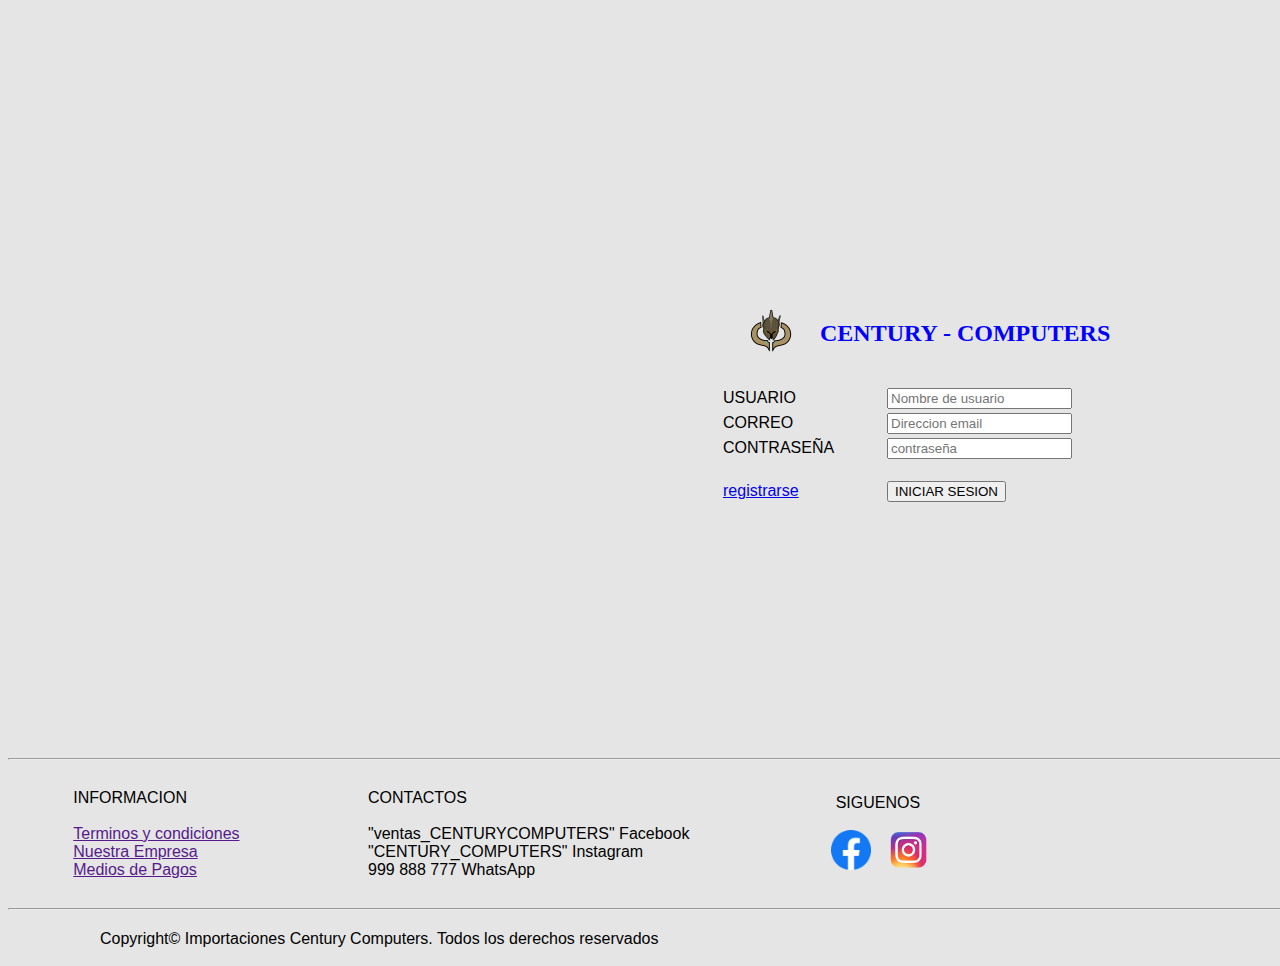
<file: index2.html>
<!DOCTYPE html>
<html lang="en">
<head>
    <meta charset="UTF-8">
    <meta http-equiv="X-UA-Compatible" content="IE=edge">
    <meta name="viewport" content="width=device-width, initial-scale=1.0">
    <title>CENTURY COMPUTERS</title>
    <link rel="stylesheet" href="css/login.css" rel="stylesheet">
</head>
<body bgcolor="#E5E5E5">
    <div>
        <div class="formulario">
            <a href="index.html"><img src="images/pantheon.png" style="width: 100px; float: left;"></a>
            <div class="nombre2">
                <h2>CENTURY - COMPUTERS</h2><br>
            </div>
            <table>
                <tr>
                    <td>USUARIO</td>
                    <td>&nbsp;&nbsp;&nbsp;&nbsp;&nbsp;&nbsp;&nbsp;&nbsp;&nbsp;&nbsp;&nbsp;<input type="text" name="txtnom" placeholder="Nombre de usuario"></td>
                </tr>
                <tr>
                    <td>CORREO</td>
                    <td>&nbsp;&nbsp;&nbsp;&nbsp;&nbsp;&nbsp;&nbsp;&nbsp;&nbsp;&nbsp;&nbsp;<input type="email" placeholder="Direccion email"></td>
                </tr>
                <tr>
                    <td>CONTRASEÑA</td>
                    <td>&nbsp;&nbsp;&nbsp;&nbsp;&nbsp;&nbsp;&nbsp;&nbsp;&nbsp;&nbsp;&nbsp;<input type="text" name="txtnom" placeholder="contraseña"></td>
                </tr>
                <tr>
                    <td><br><a href="register.html">registrarse</a></td>
                    <td><br>&nbsp;&nbsp;&nbsp;&nbsp;&nbsp;&nbsp;&nbsp;&nbsp;&nbsp;&nbsp;&nbsp;<a href="pagprincipal2.html"><input type="button" value="INICIAR SESION"></a></td>
                </tr>
            </table>
        </div>
        <div class="foto">
            <hr>
            <br>
            <table>
                <tr>
                    <td>&nbsp;&nbsp;&nbsp;&nbsp;&nbsp;&nbsp;&nbsp;&nbsp;&nbsp;&nbsp;&nbsp;&nbsp;&nbsp;&nbsp;INFORMACION <br><br>&nbsp;&nbsp;&nbsp;&nbsp;&nbsp;&nbsp;&nbsp;&nbsp;&nbsp;&nbsp;&nbsp;&nbsp;&nbsp;&nbsp;<a href="">Terminos y condiciones</a> <br>&nbsp;&nbsp;&nbsp;&nbsp;&nbsp;&nbsp;&nbsp;&nbsp;&nbsp;&nbsp;&nbsp;&nbsp;&nbsp;&nbsp;<a href="">Nuestra Empresa</a> <br>&nbsp;&nbsp;&nbsp;&nbsp;&nbsp;&nbsp;&nbsp;&nbsp;&nbsp;&nbsp;&nbsp;&nbsp;&nbsp;&nbsp;<a href="">Medios de Pagos</a></td>
                    <td>&nbsp;&nbsp;&nbsp;&nbsp;&nbsp;&nbsp;&nbsp;&nbsp;&nbsp;&nbsp;&nbsp;&nbsp;&nbsp;&nbsp;&nbsp;&nbsp;&nbsp;&nbsp;&nbsp;&nbsp;&nbsp;&nbsp;&nbsp;&nbsp;&nbsp;&nbsp;&nbsp;&nbsp;CONTACTOS <br><br>&nbsp;&nbsp;&nbsp;&nbsp;&nbsp;&nbsp;&nbsp;&nbsp;&nbsp;&nbsp;&nbsp;&nbsp;&nbsp;&nbsp;&nbsp;&nbsp;&nbsp;&nbsp;&nbsp;&nbsp;&nbsp;&nbsp;&nbsp;&nbsp;&nbsp;&nbsp;&nbsp;&nbsp;"ventas_CENTURYCOMPUTERS" Facebook <br>&nbsp;&nbsp;&nbsp;&nbsp;&nbsp;&nbsp;&nbsp;&nbsp;&nbsp;&nbsp;&nbsp;&nbsp;&nbsp;&nbsp;&nbsp;&nbsp;&nbsp;&nbsp;&nbsp;&nbsp;&nbsp;&nbsp;&nbsp;&nbsp;&nbsp;&nbsp;&nbsp;&nbsp;"CENTURY_COMPUTERS" Instagram <br>&nbsp;&nbsp;&nbsp;&nbsp;&nbsp;&nbsp;&nbsp;&nbsp;&nbsp;&nbsp;&nbsp;&nbsp;&nbsp;&nbsp;&nbsp;&nbsp;&nbsp;&nbsp;&nbsp;&nbsp;&nbsp;&nbsp;&nbsp;&nbsp;&nbsp;&nbsp;&nbsp;&nbsp;999 888 777 WhatsApp</td>
                    <td>&nbsp;&nbsp;&nbsp;&nbsp;&nbsp;&nbsp;&nbsp;&nbsp;&nbsp;&nbsp;&nbsp;&nbsp;&nbsp;&nbsp;&nbsp;&nbsp;&nbsp;&nbsp;&nbsp;&nbsp;&nbsp;&nbsp;&nbsp;&nbsp;&nbsp;&nbsp;&nbsp;&nbsp;&nbsp;&nbsp;&nbsp;&nbsp;SIGUENOS <br><br>&nbsp;&nbsp;&nbsp;&nbsp;&nbsp;&nbsp;&nbsp;&nbsp;&nbsp;&nbsp;&nbsp;&nbsp;&nbsp;&nbsp;&nbsp;&nbsp;&nbsp;&nbsp;&nbsp;&nbsp;&nbsp;&nbsp;&nbsp;&nbsp;&nbsp;&nbsp;&nbsp;&nbsp;&nbsp;&nbsp;&nbsp;<img src="images/face.png" style="width: 40px;">&nbsp;&nbsp;&nbsp;&nbsp;<img src="images/insta.png" style="width: 40px;"></td>
                </tr>
            </table>
            <br>
            <hr>
        </div>
        <div class="copyo">
            Copyright© Importaciones Century Computers. Todos los derechos reservados <br><br>
        </div>
    </div>
</body>
</html>
</file>
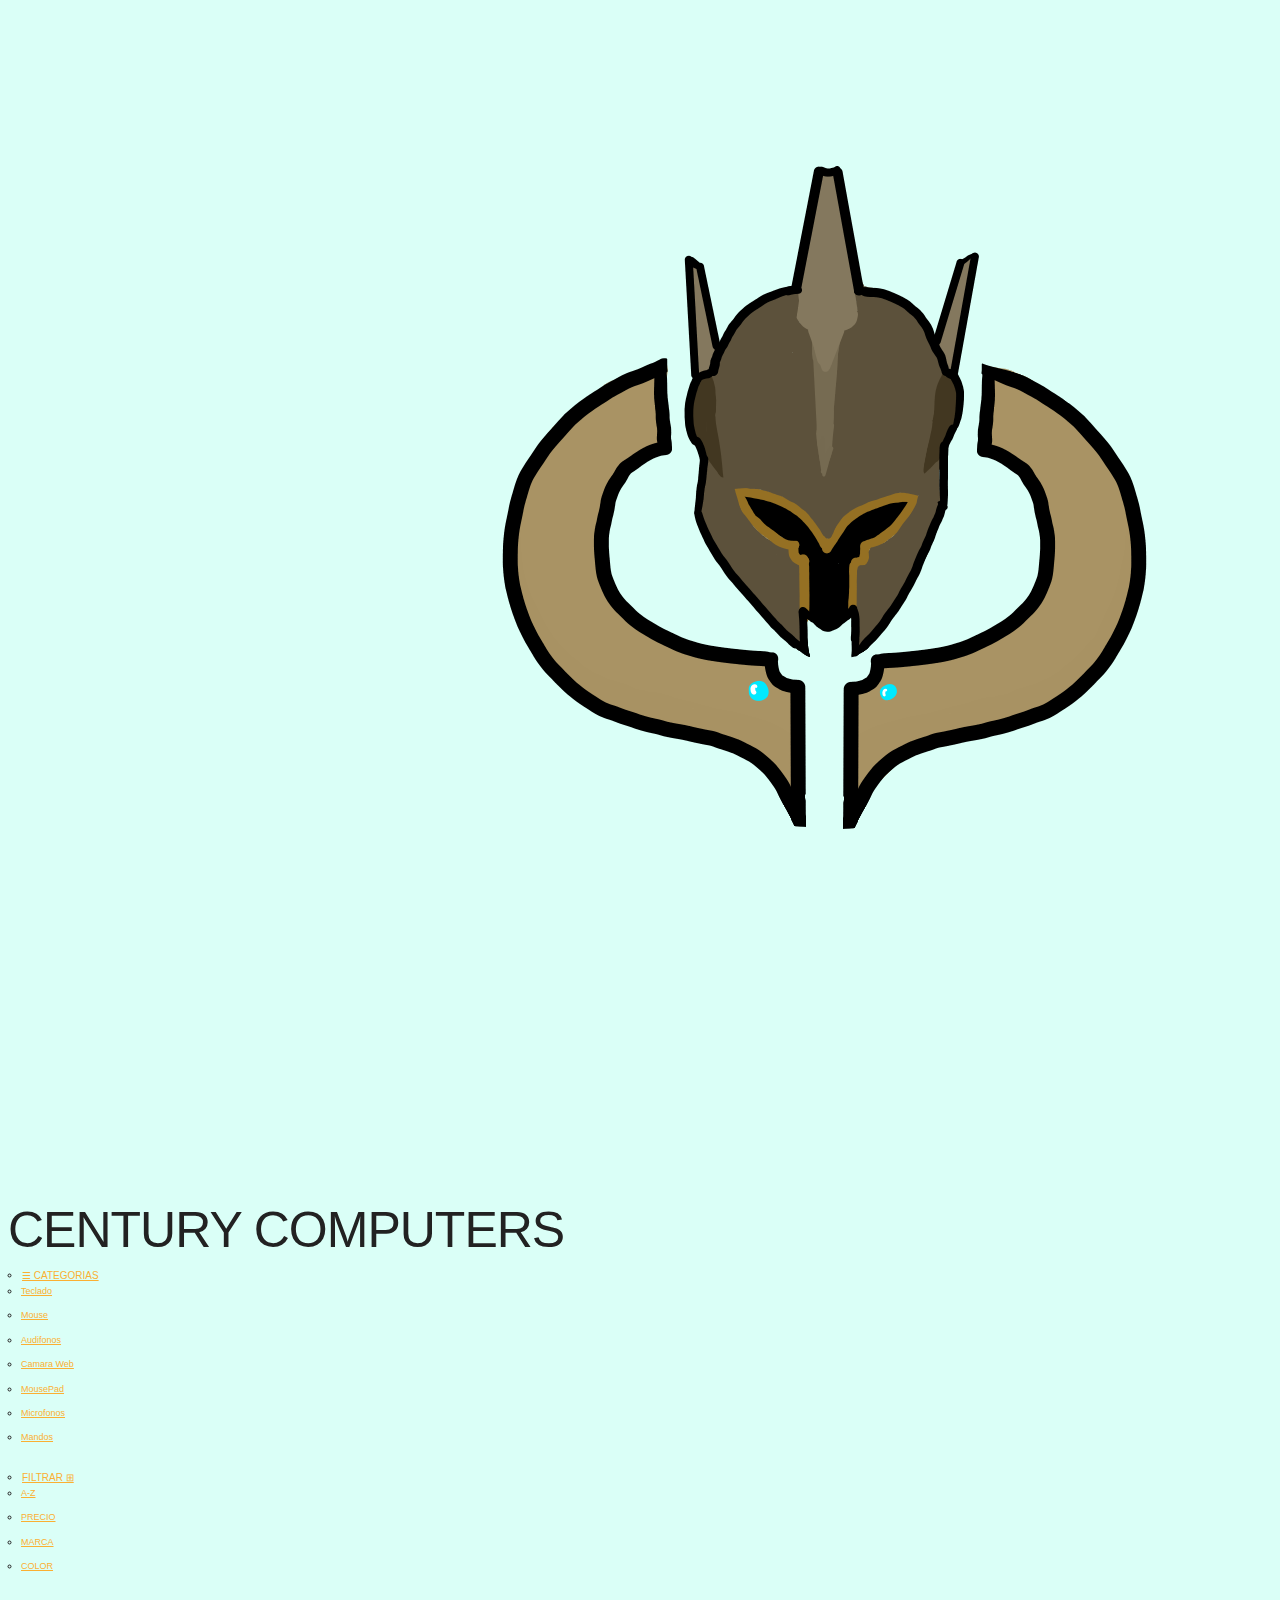
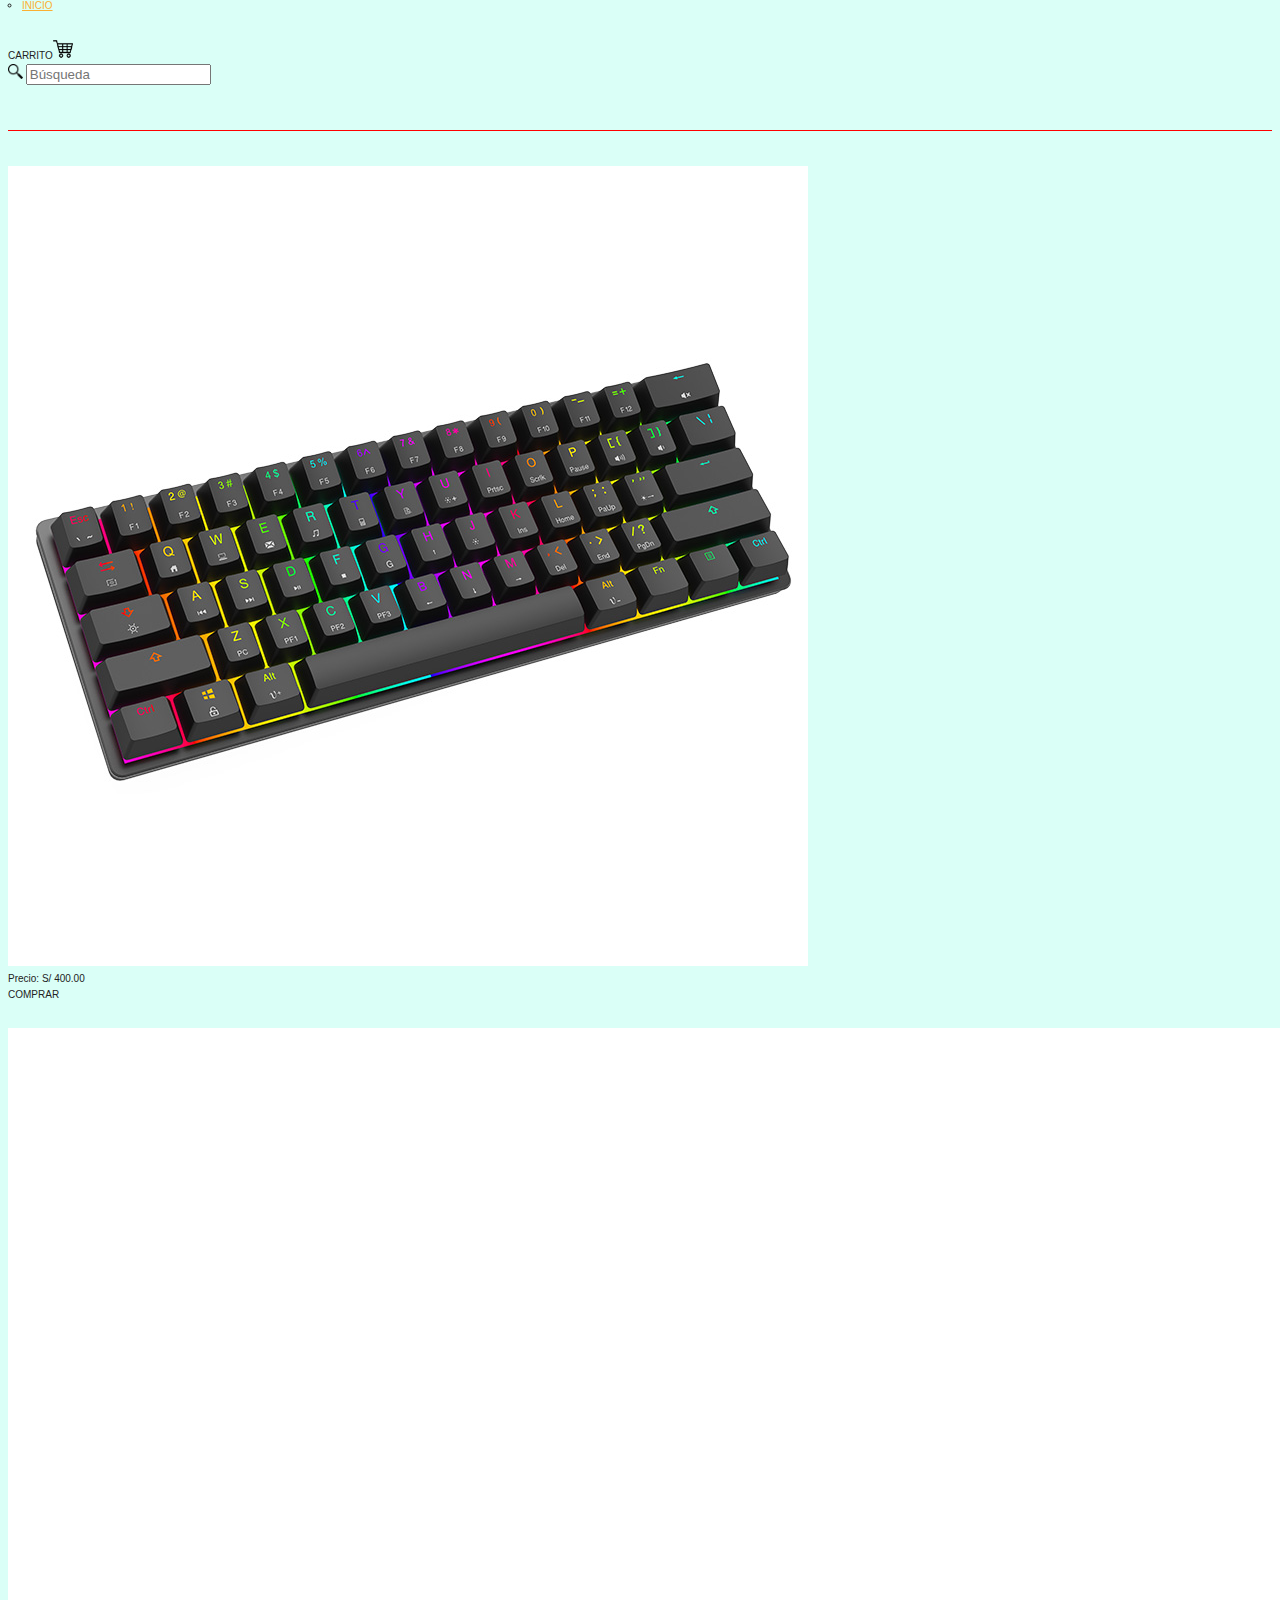
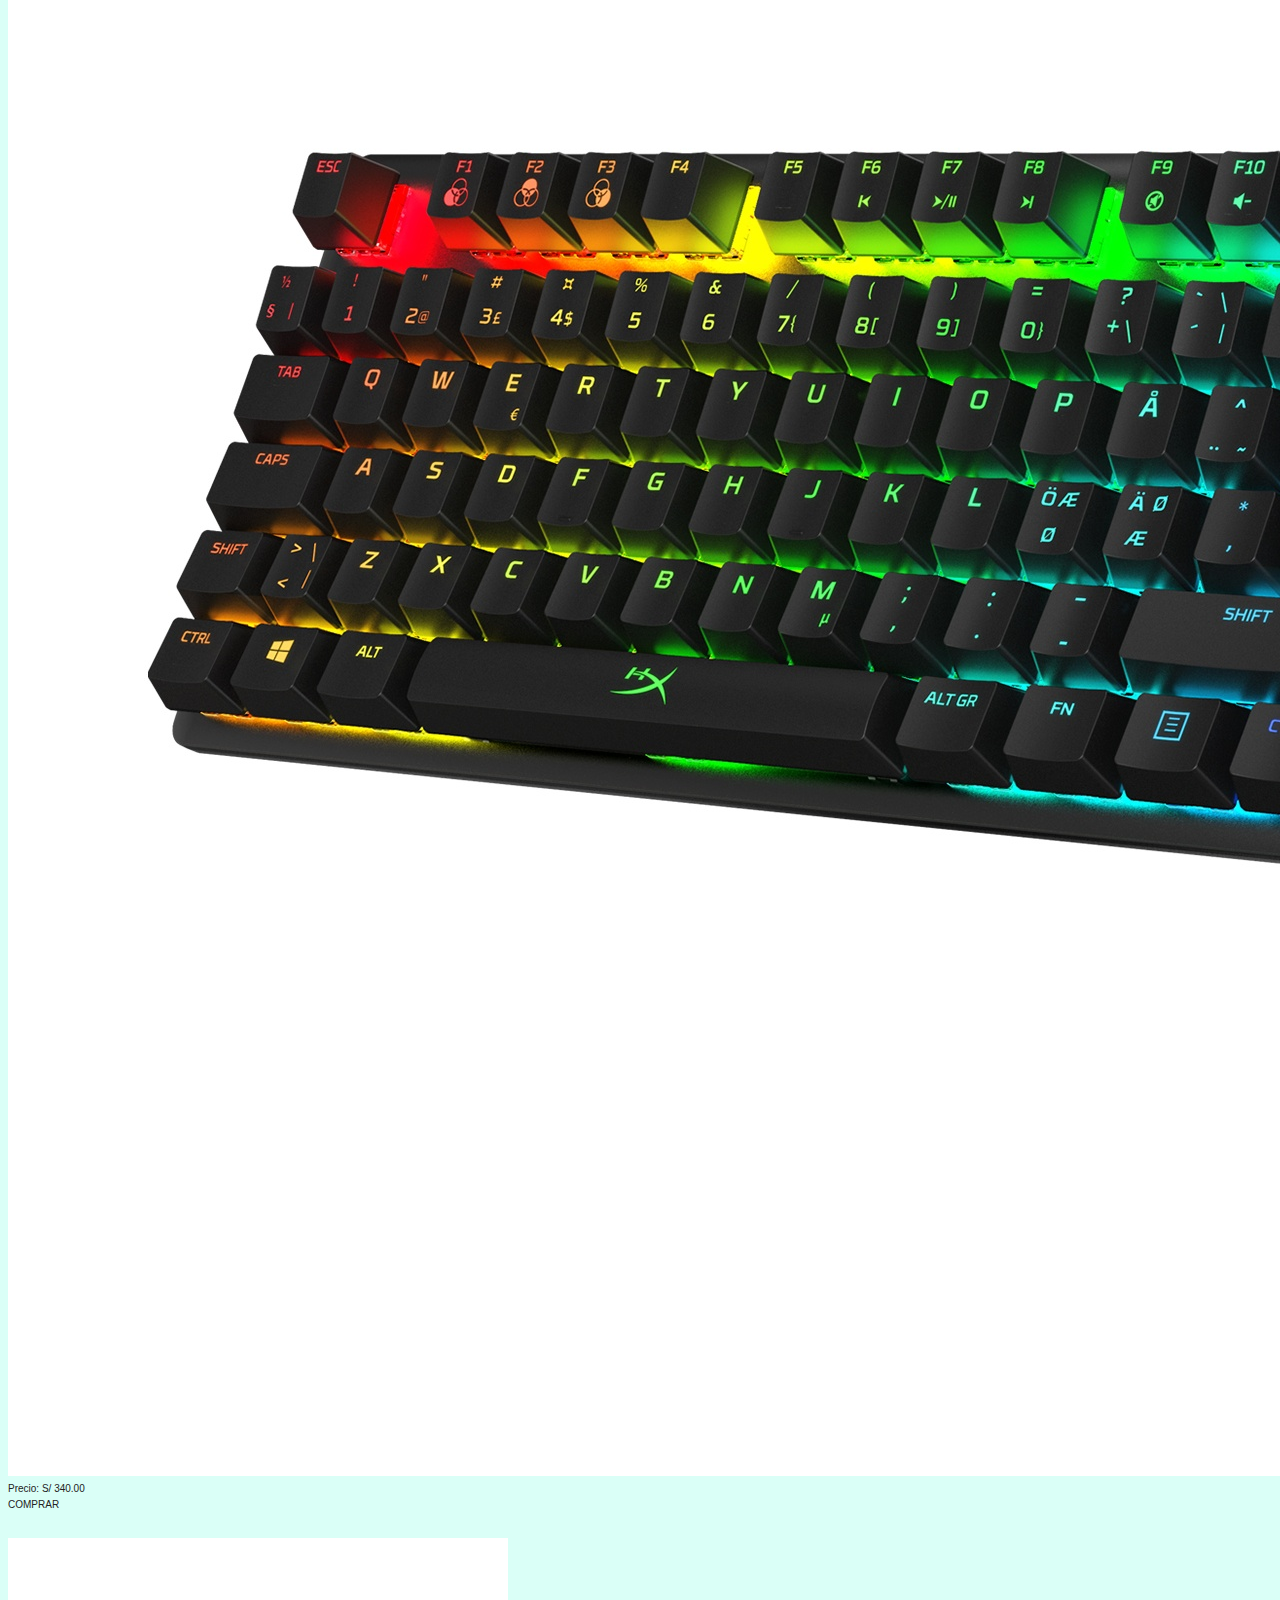
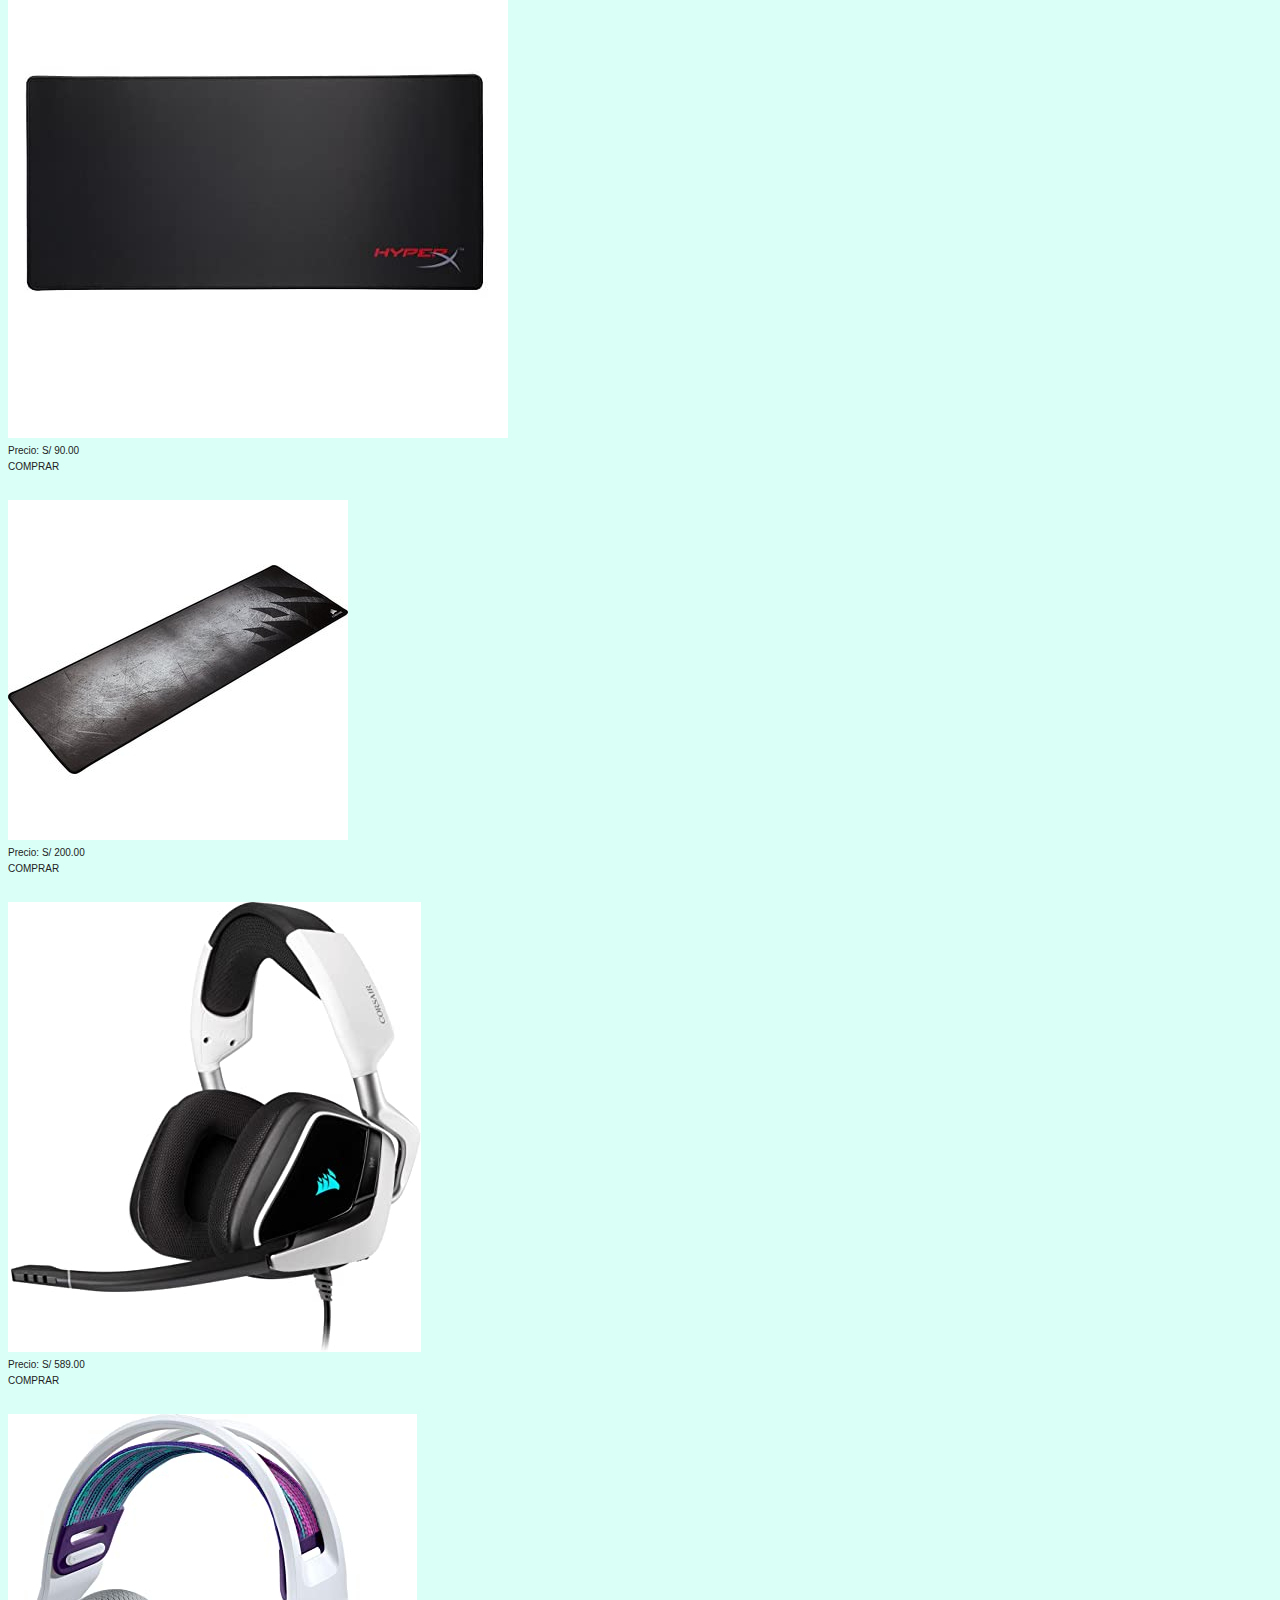
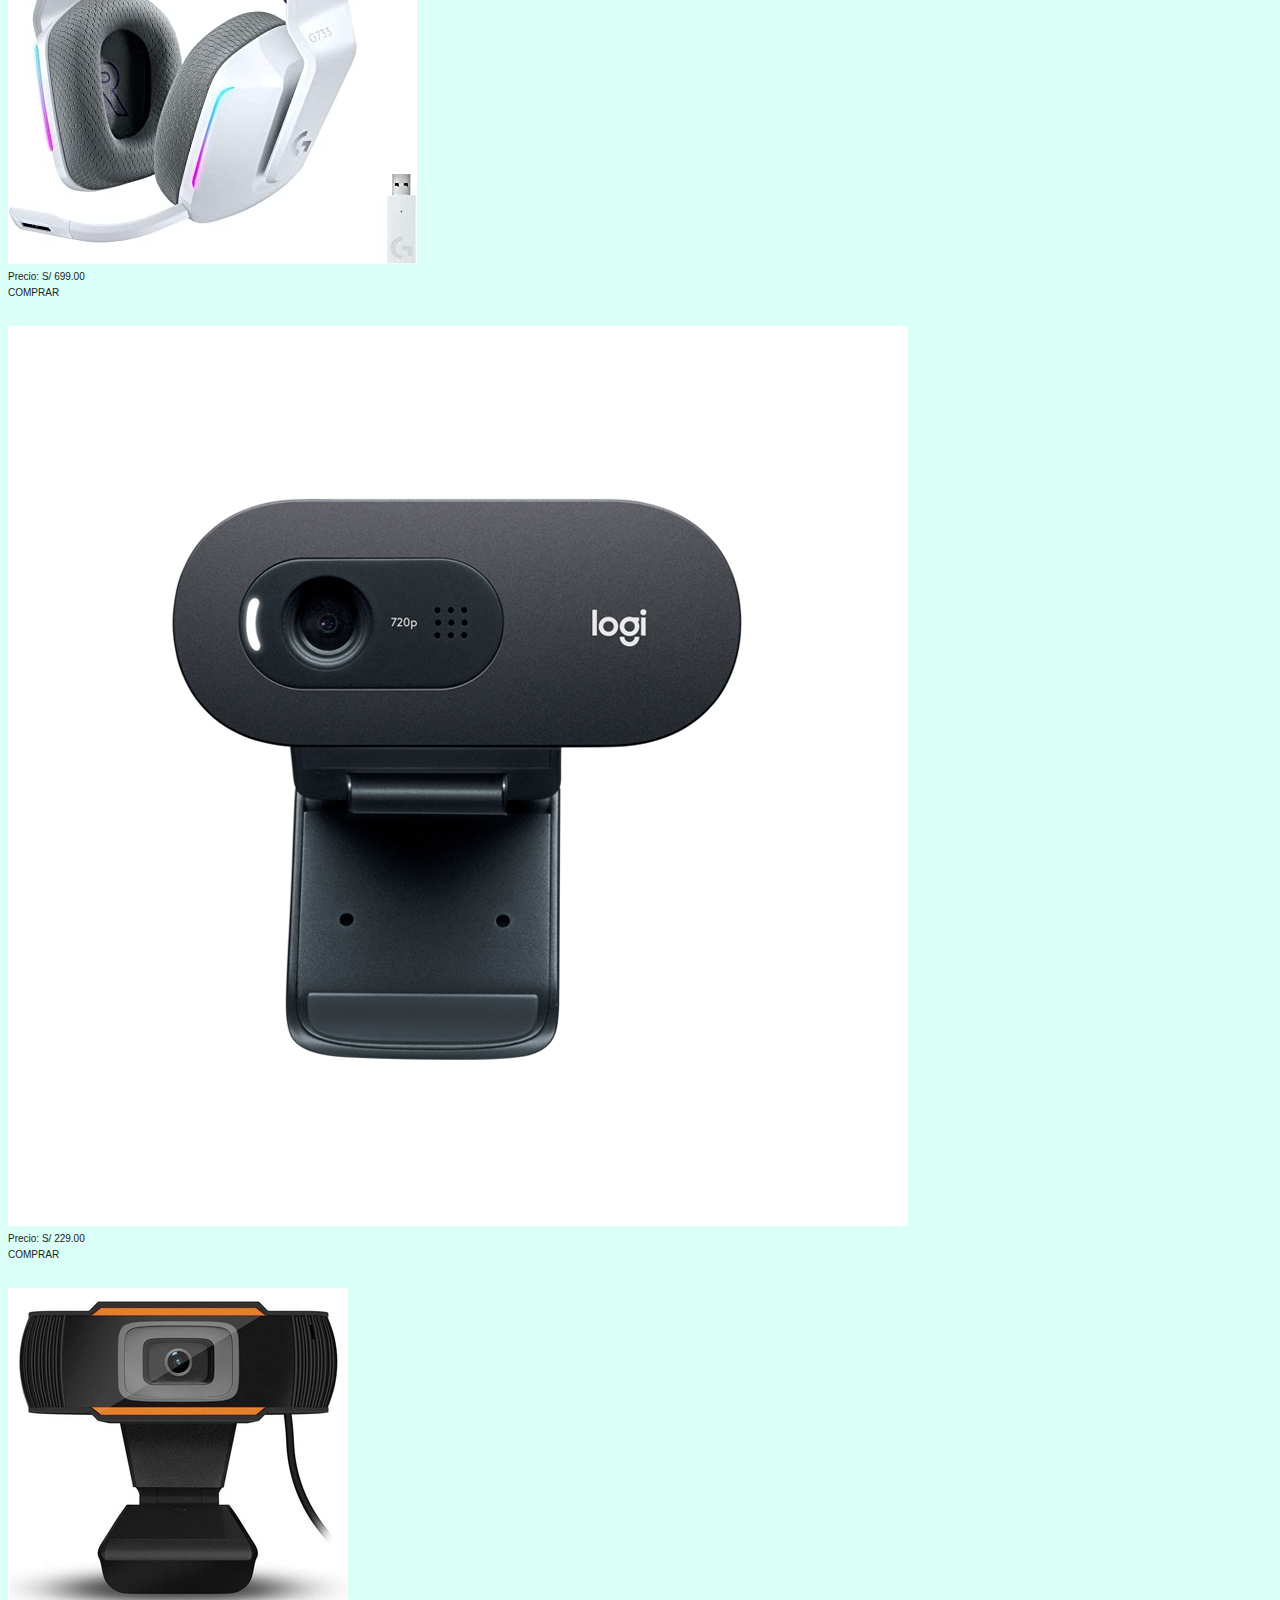
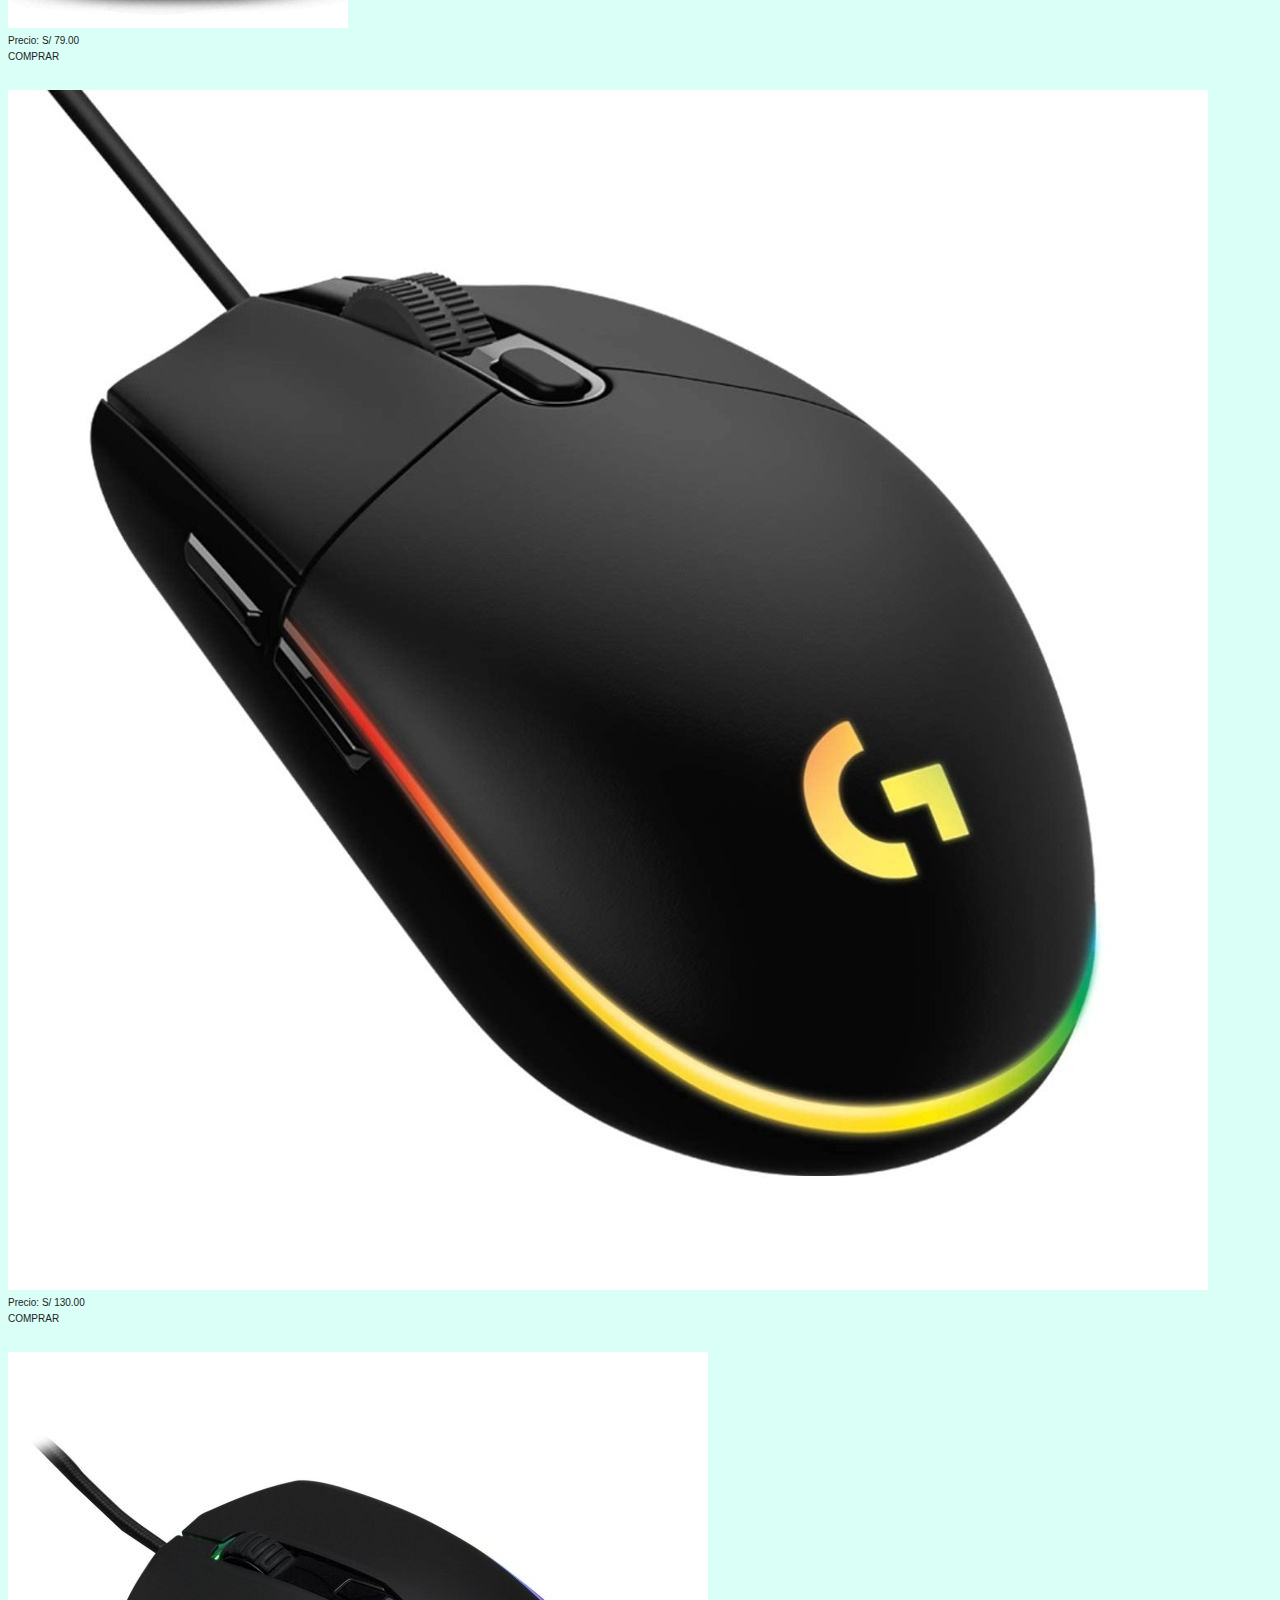
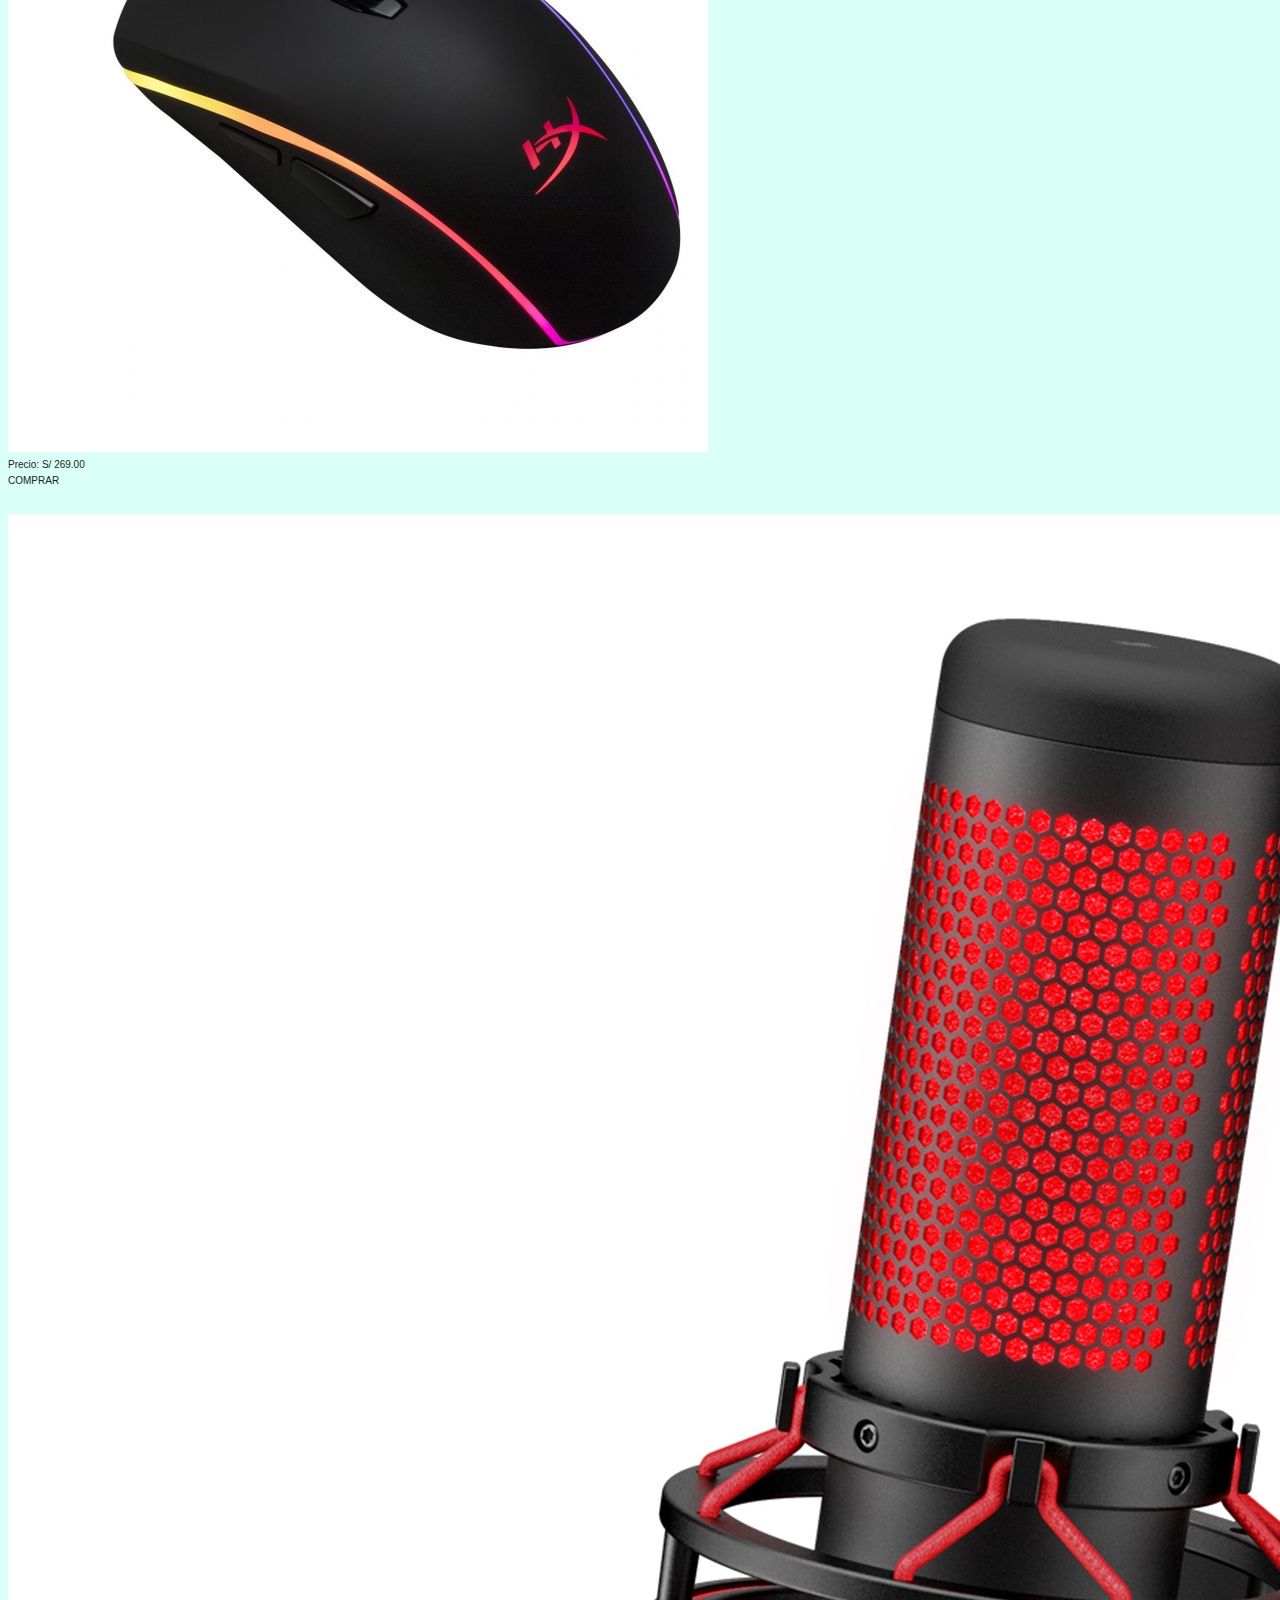
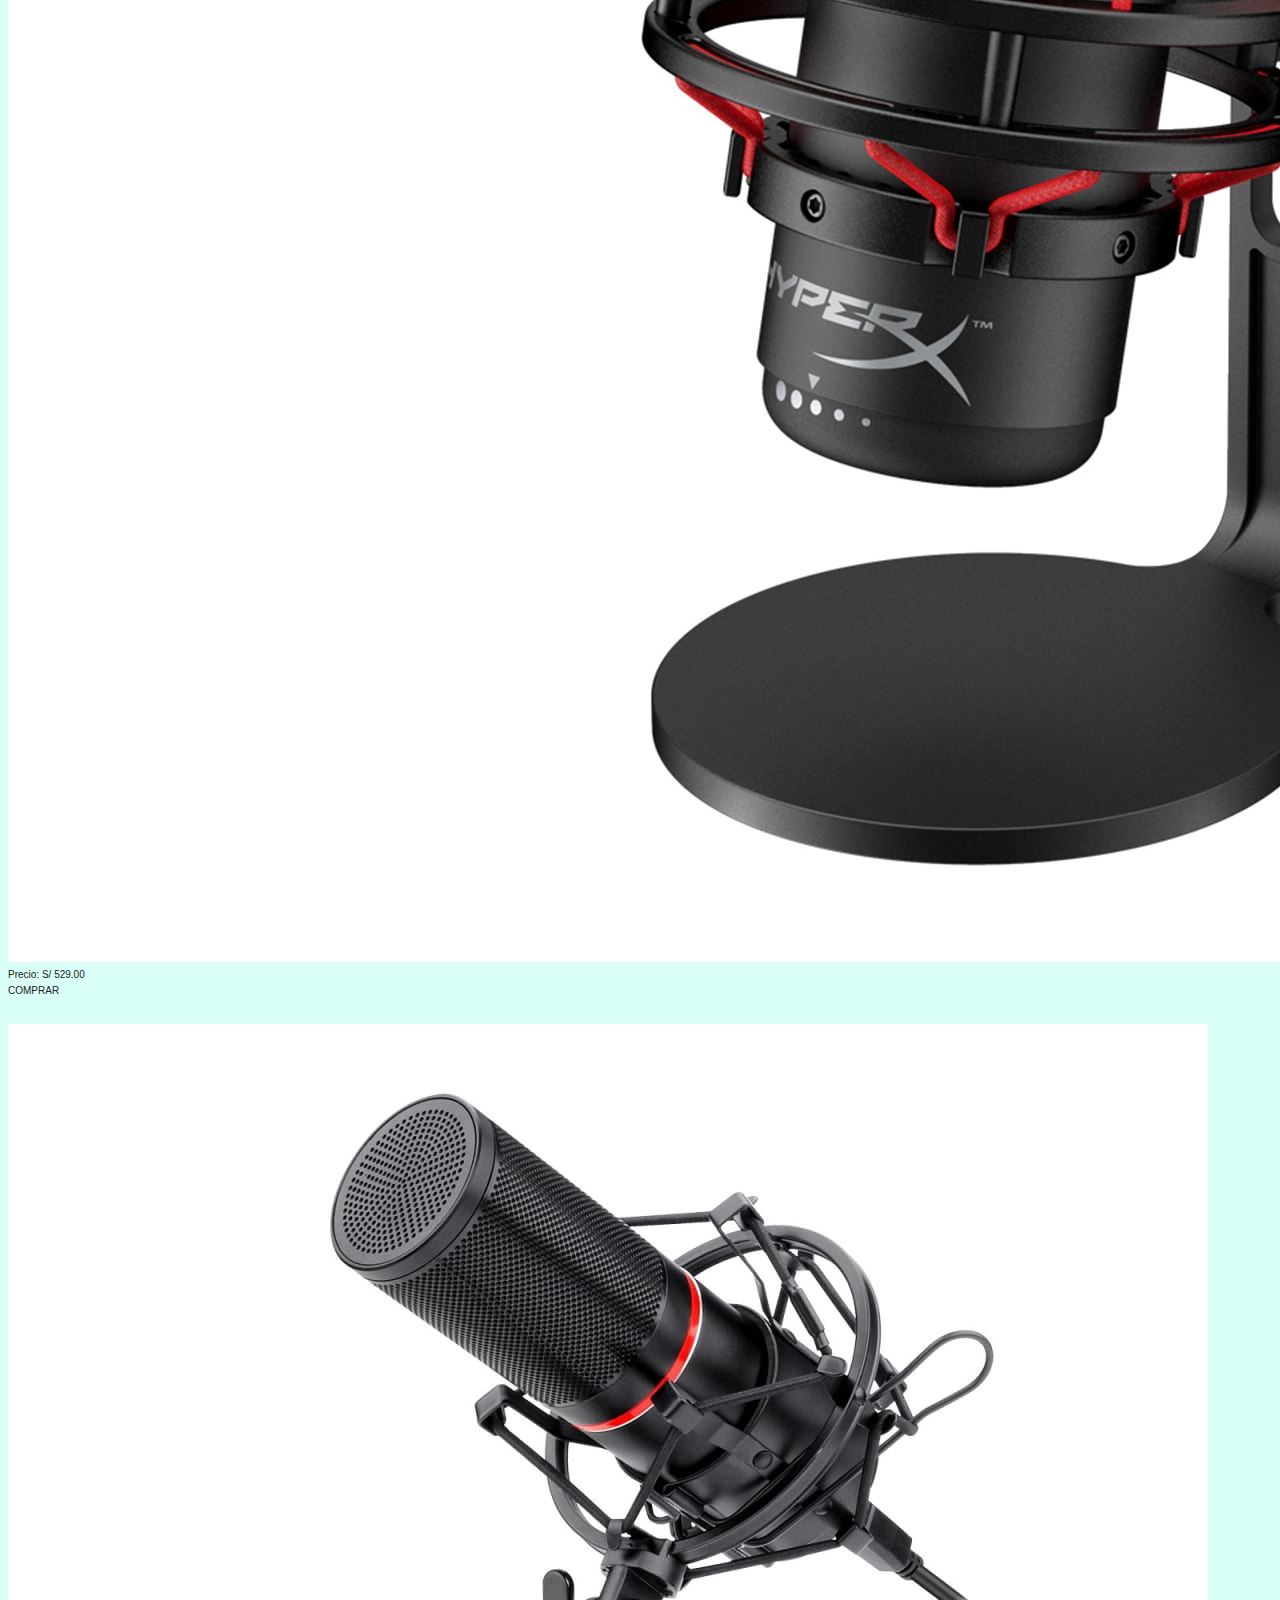
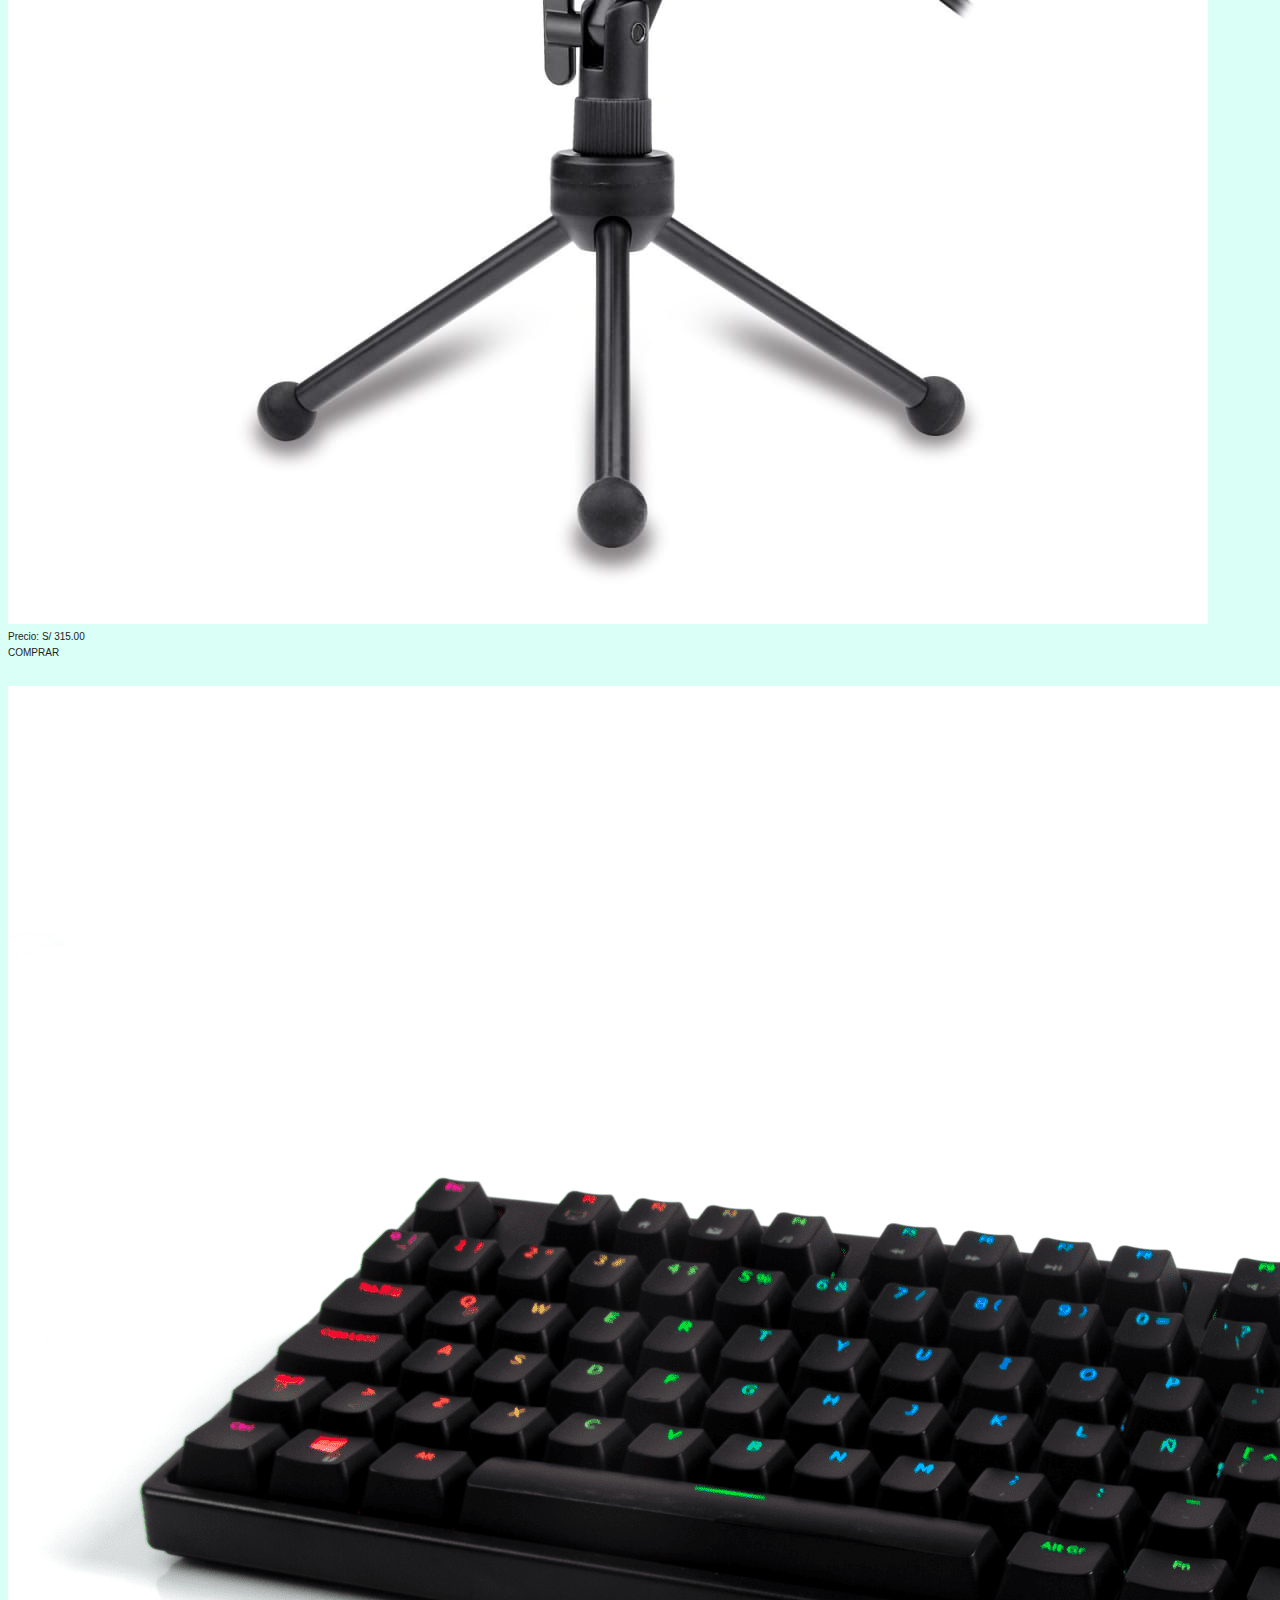
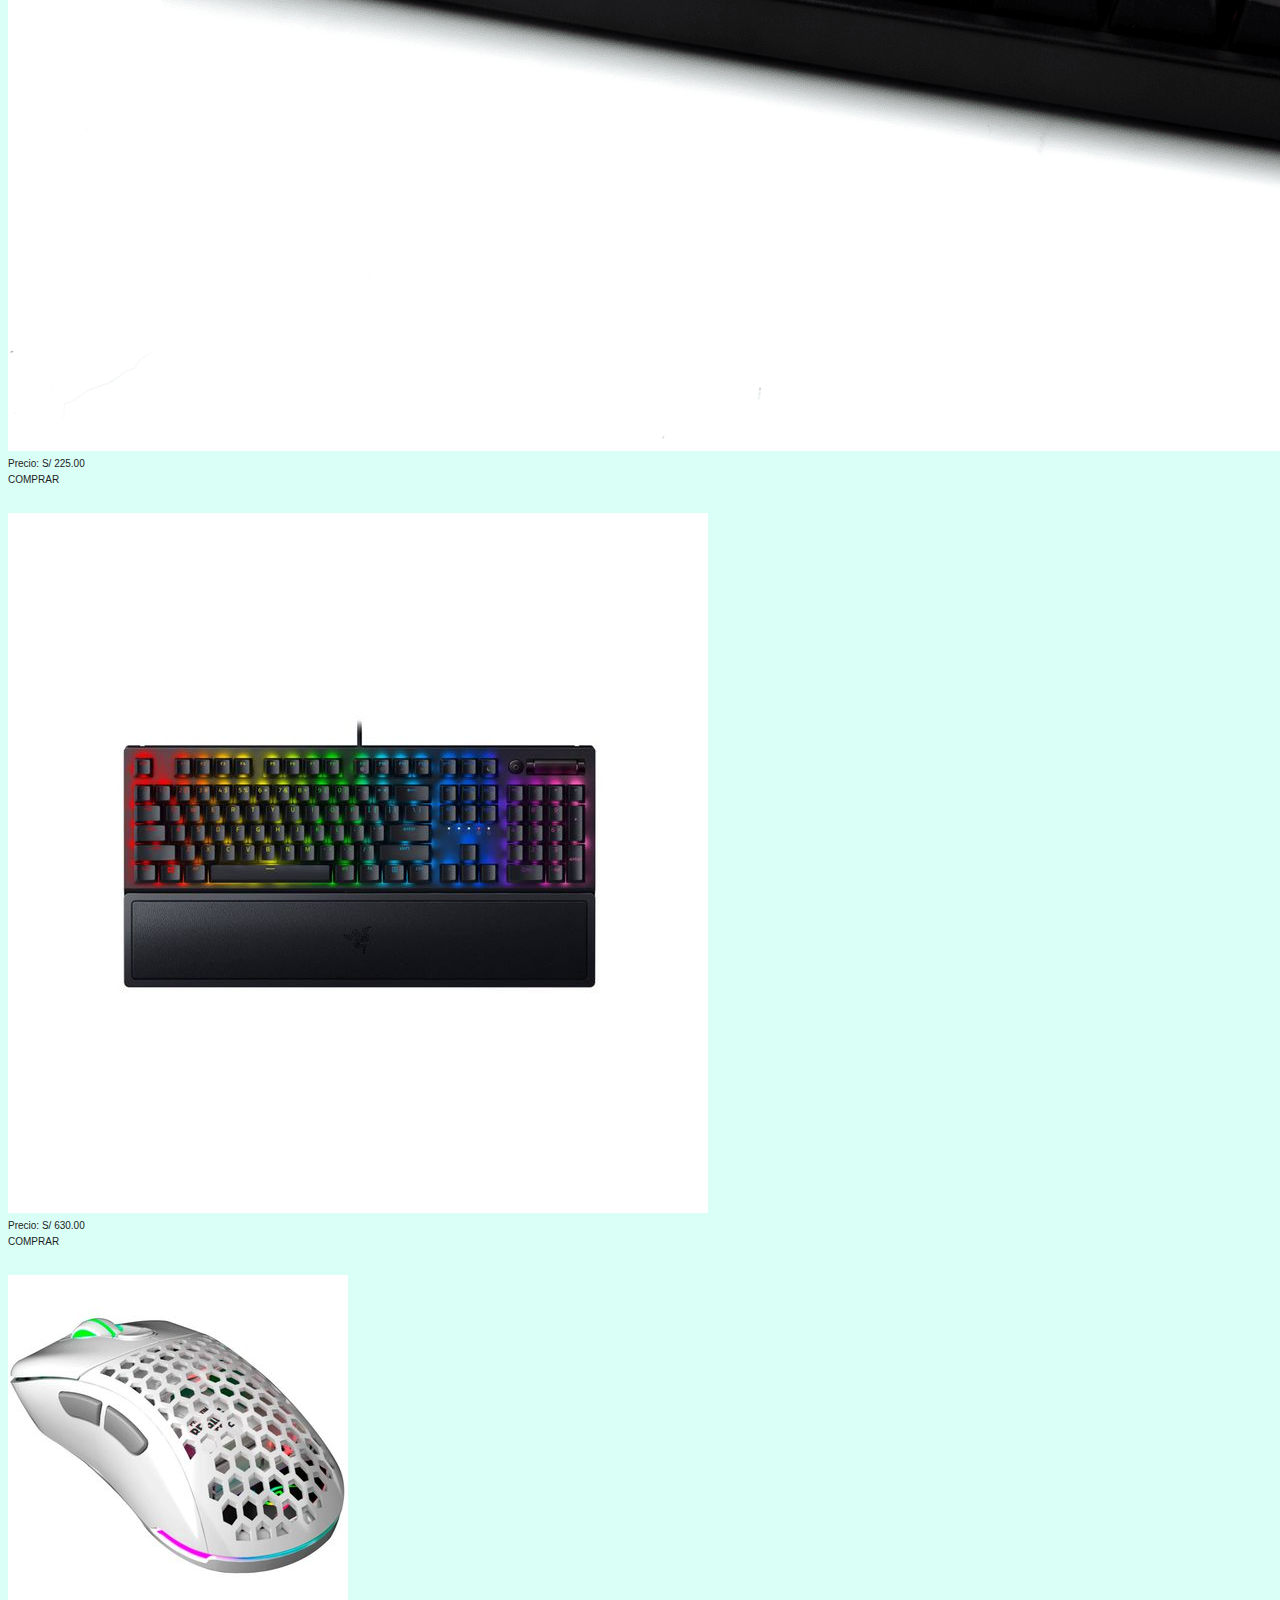
<file: perifericos.html>
<!DOCTYPE html>
<html lang="en">
<head>
    <meta charset="UTF-8">
    <meta http-equiv="X-UA-Compatible" content="IE=edge">
    <meta name="viewport" content="width=device-width, initial-scale=1.0">
    <title>Perifericos</title>
    <link rel="stylesheet" href="css/perifericos.css"type="text/css">
</head>
<body bgcolor="#DAFFF7">
        <img id="logo" src="images/pantheon.png">
        <h1>CENTURY COMPUTERS</h1>
    
    <div id="borde">
        <ul class="cat">
        <li><a href="">☰ CATEGORIAS</a>
            <ul>
                <li><a href=""> Teclado</a></li>
                <li><a href=""> Mouse</a></li>
                <li><a href=""> Audifonos</a></li>
                <li><a href=""> Camara Web</a></li>
                <li><a href=""> MousePad</a></li>
                <li><a href=""> Microfonos</a></li>
                <li><a href=""> Mandos</a></li>    
            </ul>
        </li>
        <li><a href=""> FILTRAR ⊞</a>
            <ul>
                <li><a href=""> A-Z</a></li>
                <li><a href=""> PRECIO</a></li>
                <li><a href=""> MARCA</a></li>
                <li><a href=""> COLOR</a></li>
            </ul>
            </li>
            <li><a href=""> INICIO</a>
                <ul>
                </li>
        </ul>
    </div>
    <div id="carrito">CARRITO<img src=images/carrito.png height="20px"></div>
    <div id="busqueda"><img src=images/lupa.png height="15px"> <input type="search" placeholder="Búsqueda"></div>
    <div id="container"><hr style="border-color:red;">
        <div id="item1">
            <img class="foto1" src="images/teclado1.jpg" alt="imagen 1" title="Teclado mecanico inalambrico">
            <br clear="bottom">Precio: S/ 400.00 <div class="boton"><p>COMPRAR</p></div>
        </div>
        <div id="item2">
            <img class="foto2" src="images/teclado2.jpg" alt="imagen 2" title="HyperX Alloy Origins core Gaming">
            <br clear="bottom">Precio: S/ 340.00 <div class="boton"><p>COMPRAR</p></div>
        </div>
        <div id="item3">
            <img class="foto3" src="images/mousepad1.jpg" alt="imagen 3" title="Mouse Pad, Hyperx Fury S - pro">
            <br clear="bottom">Precio: S/ 90.00 <div class="boton"><p>COMPRAR</p></div>
        </div>
        <div id="item4">
            <img class="foto4" src="images/mousepad2.jpg" alt="imagen 4" title="Mouse Pad Corsair MM300 Anti-Fray Gaming">
            <br clear="bottom">Precio: S/ 200.00 <div class="boton"><p>COMPRAR</p></div>
        </div>
        <div id="item5">
            <img class="foto5" src="images/auriculares2.jpg" alt="imagen 5" title="Audifonos Gamer Void RGB Elit Wireles B ">
            <br clear="bottom">Precio: S/ 589.00 <div class="boton"><p>COMPRAR</p></div>
        </div>
        <div id="item6">
            <img class="foto6" src="images/auriculares1.jpg" alt="imagen 6" title="Audifonos Logitech G G733 Wireless RGB - Blanco">
            <br clear="bottom">Precio: S/ 699.00 <div class="boton"><p>COMPRAR</p></div>
        </div>
        <div id="item7">
            <img class="foto7" src="images/camara1.jpg" alt="imagen 7" title="Logitech Webcam HD C270 720P">
            <br clear="bottom">Precio: S/ 229.00 <div class="boton"><p>COMPRAR</p></div>
        </div>
        <div id="item8">
            <img class="foto8" src="images/camara2.jpg" alt="imagen 8" title="Webcam HD 480P PC Cámara con micrófono de absorción MIC">
            <br clear="bottom">Precio: S/ 79.00 <div class="boton"><p>COMPRAR</p></div>
        </div>
        <div id="item9">
            <img class="foto9" src="images/mouse1.jpg" alt="imagen 9" title="Mouse Logitech G203 Lightsync RGB 8000 dpi">
            <br clear="bottom">Precio: S/ 130.00 <div class="boton"><p>COMPRAR</p></div>
        </div>
        <div id="item10">
            <img class="foto10" src="images/mouse2.jpg" alt="imagen 10" title="Hyperx Pulsefire Surge (Mouse)">
            <br clear="bottom">Precio: S/ 269.00 <div class="boton"><p>COMPRAR</p></div>
        </div>
        <div id="item11">
            <img class="foto11" src="images/microfono1.jpg" alt="imagen 11" title="Microfono HYPERX Quadcast">
            <br clear="bottom">Precio: S/ 529.00 <div class="boton"><p>COMPRAR</p></div>
        </div>
        <div id="item12">
            <img class="foto12" src="images/microfono2.jpg" alt="imagen 12" title="Microfono Streaming Redragon Blazar">
            <br clear="bottom">Precio: S/ 315.00 <div class="boton"><p>COMPRAR</p></div>
        </div>
        <div id="item13">
            <img class="foto13" src="images/teclado3.png" alt="imagen 13" title="Teclado Mecánico Alnitak Red Vsg">
            <br clear="bottom">Precio: S/ 225.00 <div class="boton"><p>COMPRAR</p></div>
        </div>
        <div id="item14">
            <img class="foto14" src="images/teclado4.jpg" alt="imagen 14" title="Razer Blackwidow V3 Teclado Mecánico - Switch Amarillo">
            <br clear="bottom">Precio: S/ 630.00 <div class="boton"><p>COMPRAR</p></div>
        </div>
        <div id="item15">
            <img class="foto15" src="images/mouse3.jpg" alt="imagen 15" title="Mouse Gamer VSG Aquila Fly - Blanco Brillante">
            <br clear="bottom">Precio: S/ 260.00 <div class="boton"><p>COMPRAR</p></div>
        </div>
        <div id="item16">
            <img class="foto16" src="images/mouse4.jpg" alt="imagen 16" title="Mouse Razer Deathadder V2 Chroma Black">
            <br clear="bottom">Precio: S/ 260.00 <div class="boton"><p>COMPRAR</p></div>
        </div>
        <div id="item17">
            <img class="foto17" src="images/auriculares3.jpg" alt="imagen 17" title="Audifonos HyperX Cloud Alpha">
            <br clear="bottom">Precio: S/ 260.00 <div class="boton"><p>COMPRAR</p></div>
        </div>
        <div id="item18">
            <img class="foto18" src="images/auriculares4.jpg" alt="imagen 18" title="RAZER Kraken X USB">
            <br clear="bottom">Precio: S/ 521.00 <div class="boton"><p>COMPRAR</p></div>
        </div>
        <div id="item19">
            <img class="foto19" src="images/camara3.jpg" alt="imagen 19" title="WebCam REDRAGON Hitman 1080p(PN:GW800)">
            <br clear="bottom">Precio: S/ 210.00 <div class="boton"><p>COMPRAR</p></div>
        </div>
        <div id="item20">
            <img class="foto20" src="images/camara4.jpg" alt="imagen 20" title="Camara Web GENIUS FACECAM 1000X">
            <br clear="bottom">Precio: S/ 150.00 <div class="boton"><p>COMPRAR</p></div>
        </div>
        <div id="item21">
            <img class="foto21" src="images/microfono3.jpg" alt="imagen 21" title="GM200 Micrófono REDRAGON QUASAR">
            <br clear="bottom">Precio: S/ 169.00 <div class="boton"><p>COMPRAR</p></div>
        </div>
        <div id="item22">
            <img class="foto22" src="images/microfono4.jpg" alt="imagen 22" title="Microfono LOGITECH BLUE YETI NANO SHADOW GRAY">
            <br clear="bottom">Precio: S/ 419.00 <div class="boton"><p>COMPRAR</p></div>
        </div>
        <div id="item23">
            <img class="foto23" src="images/mando1.jpg" alt="imagen 23" title="Mando para Ps3 PlayStation 3">
            <br clear="bottom">Precio: S/ 89.00 <div class="boton"><p>COMPRAR</p></div>
        </div>
        <div id="item24">
            <img class="foto24" src="images/mando2.jpg" alt="imagen 24" title="Mando DualSense PS5">
            <br clear="bottom">Precio: S/ 320.00 <div class="boton"><p>COMPRAR</p></div>
        </div>
    </div>
</body>
</html>
</file>
<file: css/login.css>
.formulario{
    position: absolute; 
    top: 300px; 
    left: 45em;
    font-family: Arial, Helvetica, sans-serif;
    width: 1000px;
}

.nombre2{
    color: blue;
    font-family: hola;
}

.foto{
    position: absolute; 
    top: 750px;
    width: 1880px;
    font-family: Arial, Helvetica, sans-serif;
}

.copyo{
    position: absolute;
    top: 930px; 
    left: 100px;
    font-family: Arial, Helvetica, sans-serif;
}
</file>
<file: css/perifericos.css>
.container {
  max-width: 960px;
  margin: 0 auto;
  padding: 0 20px;
  box-sizing: border-box;
  min-width: 460px;
}
.container2{
  margin: 0 auto;
  box-sizing: border-box;
}
.column,
.columns {
  width: 100%;
  float: left;
  box-sizing: border-box; }

@media (min-width: 450px) {
  .container {
    width: 85%;
    padding: 0; }
}

@media (min-width: 550px) {
  .container {
    width: 80%; }
  .column,
  .columns {
    margin-left: 4%; }
  .column:first-child,
  .columns:first-child {
    margin-left: 0; }

  .one.column,
  .one.columns                    { width: 4.66666666667%; }
  .two.columns                    { width: 6.3333333333%; margin: 0%; text-align: center;}
  .three.columns                  { width: 22%;            }
  .four.columns                   { width: 30.6666666667%; }
  .five.columns                   { width: 39.3333333333%; }
  .six.columns                    { width: 48%;            }
  .seven.columns                  { width: 56.6666666667%; }
  .eight.columns                  { width: 65.3333333333%; }
  .nine.columns                   { width: 74.0%;          }
  .ten.columns                    { width: 82.6666666667%; }
  .eleven.columns                 { width: 91.3333333333%; }
  .twelve.columns                 { width: 100%; margin-left: 0; }

  .one-third.column               { width: 30.6666666667%; }
  .two-thirds.column              { width: 65.3333333333%; }

  .one-half.column                { width: 48%; }

  
  .offset-by-one.column,
  .offset-by-one.columns          { margin-left: 8.66666666667%; }
  .offset-by-two.column,
  .offset-by-two.columns          { margin-left: 17.3333333333%; }
  .offset-by-three.column,
  .offset-by-three.columns        { margin-left: 26%;            }
  .offset-by-four.column,
  .offset-by-four.columns         { margin-left: 34.6666666667%; }
  .offset-by-five.column,
  .offset-by-five.columns         { margin-left: 43.3333333333%; }
  .offset-by-six.column,
  .offset-by-six.columns          { margin-left: 52%;            }
  .offset-by-seven.column,
  .offset-by-seven.columns        { margin-left: 60.6666666667%; }
  .offset-by-eight.column,
  .offset-by-eight.columns        { margin-left: 69.3333333333%; }
  .offset-by-nine.column,
  .offset-by-nine.columns         { margin-left: 78.0%;          }
  .offset-by-ten.column,
  .offset-by-ten.columns          { margin-left: 86.6666666667%; }
  .offset-by-eleven.column,
  .offset-by-eleven.columns       { margin-left: 95.3333333333%; }

  .offset-by-one-third.column,
  .offset-by-one-third.columns    { margin-left: 34.6666666667%; }
  .offset-by-two-thirds.column,
  .offset-by-two-thirds.columns   { margin-left: 69.3333333333%; }

  .offset-by-one-half.column,
  .offset-by-one-half.columns     { margin-left: 52%; }

}


html {
  font-size: 62.5%; }
body {
  line-height: 1.6;
  font-weight: 400;
  font-family: "Raleway", "HelveticaNeue", "Helvetica Neue", Helvetica, Arial, sans-serif;
  color: #222; }



h1, h2, h3, h4, h5, h6 {
  margin-top: 0;
  margin-bottom: 2rem;
  font-weight: 300; }
h1 { font-size: 4.0rem; line-height: 0.7;  letter-spacing: -.1rem;}
h2 { font-size: 3.6rem; line-height: 1.25; letter-spacing: -.1rem; }
h3 { font-size: 3.0rem; line-height: 1.3;  letter-spacing: -.1rem; }
h4 { font-size: 2.4rem; line-height: 1.35; letter-spacing: -.08rem; }
h5 { font-size: 1.8rem; line-height: 1.5;  letter-spacing: -.05rem; }
h6 { font-size: 1.5rem; line-height: 1.6;  letter-spacing: 0; }


@media (min-width: 450px) {
  h1 { font-size: 5.0rem; }
  h2 { font-size: 4.2rem; }
  h3 { font-size: 3.6rem; }
  h4 { font-size: 3.0rem; }
  h5 { font-size: 2.4rem; }
  h6 { font-size: 1.5rem; }
}

p {
  margin-top: 0; }



a {
  color: #fbaf32; }
a:hover {
  color: #dc8b04; }


.button,
button{
  display: inline-block;
  height: 38px;
  padding: 0 30px;
  color: #555;
  text-align: center;
  font-size: 11px;
  font-weight: 600;
  line-height: 38px;
  letter-spacing: .1rem;
  text-transform: uppercase;
  text-decoration: none;
  white-space: nowrap;
  background-color: transparent;
  border-radius: 4px;
  border: 1px solid #FBAF32;
  cursor: pointer;
  box-sizing: border-box; }
.button:hover,
button:hover,
.button:focus,
button:focus {
  color: #333;
  border-color: #888;
  outline: 0; }
.button.button-primary,
button.button-primary{
  color: #FFF;
  border-color: #FBAF32; 
  background-color: transparent;}
.button.button-primary:hover,
button.button-primary:hover,
.button.button-primary:focus,
button.button-primary:focus{
  color: #FFF;
  background-color: #dc8b04;
  border-color: #dc8b04; }

textarea,
select {
  height: 38px;
  padding: 6px 10px; 
  background-color: #fff;
  border: 1px solid #D1D1D1;
  border-radius: 4px;
  box-shadow: none;
  box-sizing: border-box; }

textarea {
  -webkit-appearance: none;
     -moz-appearance: none;
          appearance: none; }
textarea {
  min-height: 65px;
  padding-top: 6px;
  padding-bottom: 6px; }

textarea:focus,
select:focus {
  border: 1px solid #FBAF32;
  outline: 0; }
label,
legend {
  display: block;
  margin-bottom: .5rem;
  font-weight: 600; }
fieldset {
  padding: 0;
  border-width: 0; }

label > .label-body {
  display: inline-block;
  margin-left: .5rem;
  font-weight: normal; }

ul {
  list-style: circle inside; }
ol {
  list-style: decimal inside; }
ol, ul {
  padding-left: 0;}
ul ul,
ul ol,
ol ol,
ol ul {
  font-size: 90%; }
li {
  margin-bottom: 1rem; }

code {
  padding: .2rem .5rem;
  margin: 0 .2rem;
  font-size: 90%;
  white-space: nowrap;
  background: #F1F1F1;
  border: 1px solid #E1E1E1;
  border-radius: 4px; }
pre > code {
  display: block;
  padding: 1rem 1.5rem;
  white-space: pre; }

th,
td {
  padding: 12px 15px;
  text-align: left;
  border-bottom: 1px solid #E1E1E1; }
th:first-child,
td:first-child {
  padding-left: 0; }
th:last-child,
td:last-child {
  padding-right: 0; }

button,
.button {
  margin-bottom: 1rem; }
input,
textarea,
select,
fieldset {
  margin-bottom: 1.5rem; }
pre,
blockquote,
dl,
figure,
table,
p,
ul,
ol,
form {
  margin-bottom: 2.5rem; }

.u-full-width {
  width: 100%;
  box-sizing: border-box; }
.u-max-full-width {
  max-width: 100%;
  box-sizing: border-box; }
.u-pull-right {
  float: right; 
  position: inherit;}
.u-pull-left {
  float: left; }

hr {
  margin-top: 3rem;
  margin-bottom: 3.5rem;
  border-width: 0;
  border-top: 1px solid #E1E1E1; }

.container:after,
.row:after,
.u-cf {
  content: "";
  display: table;
  clear: both; }


@media (min-width: 400px) {}

@media (min-width: 550px) {}

@media (min-width: 750px) {}

@media (min-width: 1000px) {}

@media (min-width: 1200px) {}
</file>
